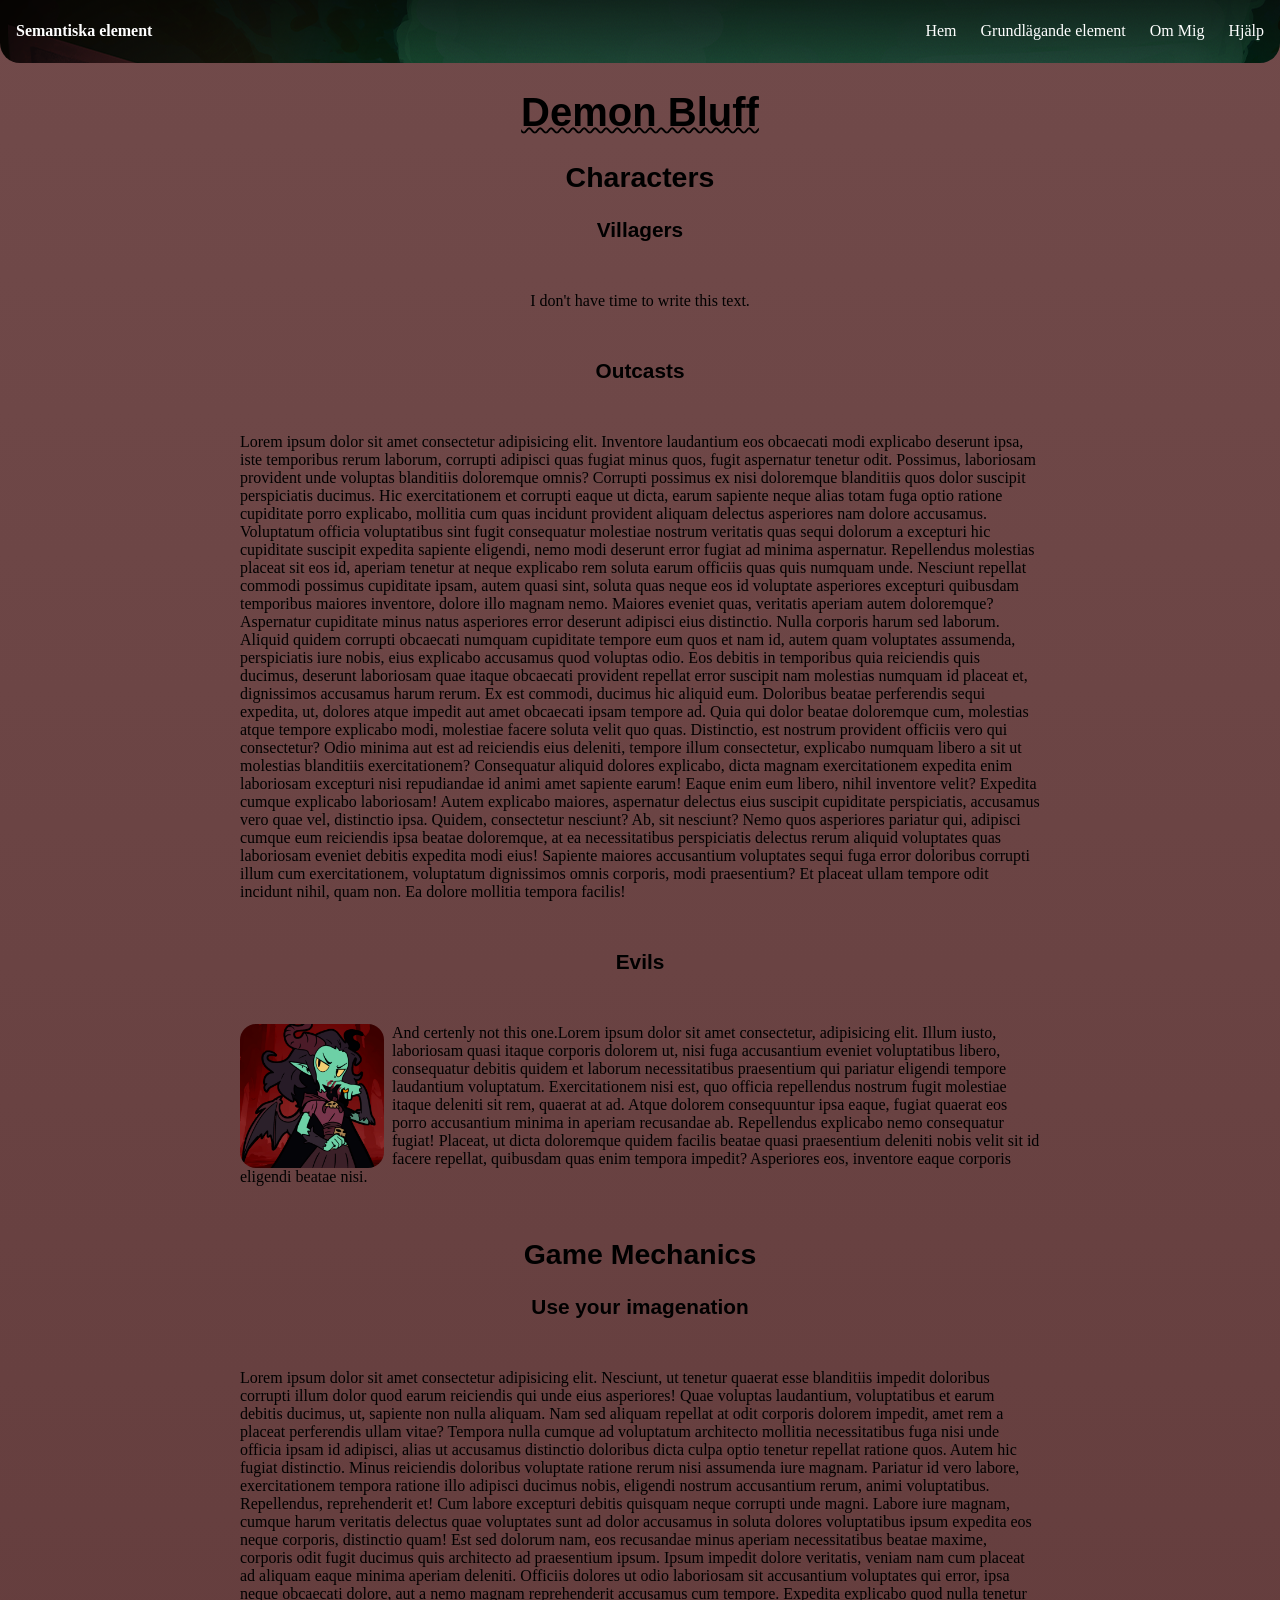
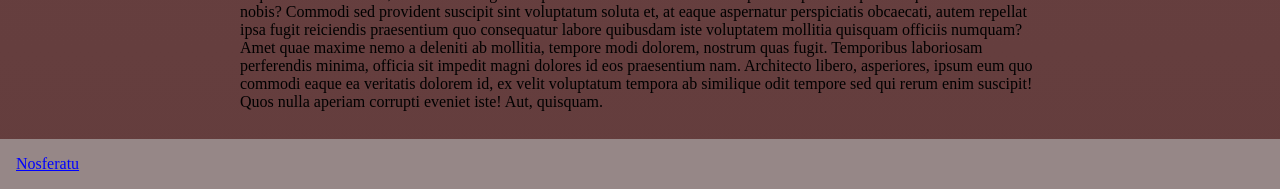
<file: index.html>
<!DOCTYPE html>
<html lang="sv">
<head>
    <meta charset="UTF-8">
    <meta name="viewport" content="width=device-width, initial-scale=1.0">
    <title>Semantic Elements</title>
    <link rel="stylesheet" href="/css/Style2.css">
    <link rel="icon" type="image/x-icon" href="/Img/page_bg_raw.jpg">
</head>
<body>
    <header>
        <span class="bold">Semantiska element</span>

        <nav>
            <ul>
                <li><a class="nav-link" href="bipbop.html">Hem</a></li>
                <li><a class="nav-link" href="#">Grundlägande element</a></li>
                <li><a class="nav-link" href="#">Om Mig</a></li>
                <li><a class="nav-link" href="#mechanics">Hjälp</a></li>
            </ul>
        </nav>


    </header>
    <main>
        <h1>Demon Bluff</h1>
        <h2>Characters</h2>
        <h3>Villagers</h3>
        <span class="center-left-text"><p>I don't have time to write this text.</p></span>
        <h3>Outcasts</h3>
        <span class="center-left-text"><p> Lorem ipsum dolor sit amet consectetur adipisicing elit. Inventore laudantium eos obcaecati modi explicabo deserunt ipsa, iste temporibus rerum laborum, corrupti adipisci quas fugiat minus quos, fugit aspernatur tenetur odit. Possimus, laboriosam provident unde voluptas blanditiis doloremque omnis? Corrupti possimus ex nisi doloremque blanditiis quos dolor suscipit perspiciatis ducimus. Hic exercitationem et corrupti eaque ut dicta, earum sapiente neque alias totam fuga optio ratione cupiditate porro explicabo, mollitia cum quas incidunt provident aliquam delectus asperiores nam dolore accusamus. Voluptatum officia voluptatibus sint fugit consequatur molestiae nostrum veritatis quas sequi dolorum a excepturi hic cupiditate suscipit expedita sapiente eligendi, nemo modi deserunt error fugiat ad minima aspernatur. Repellendus molestias placeat sit eos id, aperiam tenetur at neque explicabo rem soluta earum officiis quas quis numquam unde. Nesciunt repellat commodi possimus cupiditate ipsam, autem quasi sint, soluta quas neque eos id voluptate asperiores excepturi quibusdam temporibus maiores inventore, dolore illo magnam nemo. Maiores eveniet quas, veritatis aperiam autem doloremque? Aspernatur cupiditate minus natus asperiores error deserunt adipisci eius distinctio. Nulla corporis harum sed laborum. Aliquid quidem corrupti obcaecati numquam cupiditate tempore eum quos et nam id, autem quam voluptates assumenda, perspiciatis iure nobis, eius explicabo accusamus quod voluptas odio. Eos debitis in temporibus quia reiciendis quis ducimus, deserunt laboriosam quae itaque obcaecati provident repellat error suscipit nam molestias numquam id placeat et, dignissimos accusamus harum rerum. Ex est commodi, ducimus hic aliquid eum. Doloribus beatae perferendis sequi expedita, ut, dolores atque impedit aut amet obcaecati ipsam tempore ad. Quia qui dolor beatae doloremque cum, molestias atque tempore explicabo modi, molestiae facere soluta velit quo quas. Distinctio, est nostrum provident officiis vero qui consectetur? Odio minima aut est ad reiciendis eius deleniti, tempore illum consectetur, explicabo numquam libero a sit ut molestias blanditiis exercitationem? Consequatur aliquid dolores explicabo, dicta magnam exercitationem expedita enim laboriosam excepturi nisi repudiandae id animi amet sapiente earum! Eaque enim eum libero, nihil inventore velit? Expedita cumque explicabo laboriosam! Autem explicabo maiores, aspernatur delectus eius suscipit cupiditate perspiciatis, accusamus vero quae vel, distinctio ipsa. Quidem, consectetur nesciunt? Ab, sit nesciunt? Nemo quos asperiores pariatur qui, adipisci cumque eum reiciendis ipsa beatae doloremque, at ea necessitatibus perspiciatis delectus rerum aliquid voluptates quas laboriosam eveniet debitis expedita modi eius! Sapiente maiores accusantium voluptates sequi fuga error doloribus corrupti illum cum exercitationem, voluptatum dignissimos omnis corporis, modi praesentium? Et placeat ullam tempore odit incidunt nihil, quam non. Ea dolore mollitia tempora facilis!
        </p></span>
        <h3>Evils</h3>
        <span class="center-left-text"><p><img class="top-aligned-image rounded" src="Img/174218221754479020.png" alt="Lilis character">
         And certenly not this one.Lorem ipsum dolor sit amet consectetur, adipisicing elit. Illum iusto, laboriosam quasi itaque corporis dolorem ut, nisi fuga accusantium eveniet voluptatibus libero, consequatur debitis quidem et laborum necessitatibus praesentium qui pariatur eligendi tempore laudantium voluptatum. Exercitationem nisi est, quo officia repellendus nostrum fugit molestiae itaque deleniti sit rem, quaerat at ad. Atque dolorem consequuntur ipsa eaque, fugiat quaerat eos porro accusantium minima in aperiam recusandae ab. Repellendus explicabo nemo consequatur fugiat! Placeat, ut dicta doloremque quidem facilis beatae quasi praesentium deleniti nobis velit sit id facere repellat, quibusdam quas enim tempora impedit? Asperiores eos, inventore eaque corporis eligendi beatae nisi.</p></span>
        <section id="mechanics">
            <h2>Game Mechanics</h2>
        </section>
        <h3>Use your imagenation</h3>
        <span class="center-left-text"><p>Lorem ipsum dolor sit amet consectetur adipisicing elit. Nesciunt, ut tenetur quaerat esse blanditiis impedit doloribus corrupti illum dolor quod earum reiciendis qui unde eius asperiores! Quae voluptas laudantium, voluptatibus et earum debitis ducimus, ut, sapiente non nulla aliquam. Nam sed aliquam repellat at odit corporis dolorem impedit, amet rem a placeat perferendis ullam vitae? Tempora nulla cumque ad voluptatum architecto mollitia necessitatibus fuga nisi unde officia ipsam id adipisci, alias ut accusamus distinctio doloribus dicta culpa optio tenetur repellat ratione quos. Autem hic fugiat distinctio. Minus reiciendis doloribus voluptate ratione rerum nisi assumenda iure magnam. Pariatur id vero labore, exercitationem tempora ratione illo adipisci ducimus nobis, eligendi nostrum accusantium rerum, animi voluptatibus. Repellendus, reprehenderit et! Cum labore excepturi debitis quisquam neque corrupti unde magni. Labore iure magnam, cumque harum veritatis delectus quae voluptates sunt ad dolor accusamus in soluta dolores voluptatibus ipsum expedita eos neque corporis, distinctio quam! Est sed dolorum nam, eos recusandae minus aperiam necessitatibus beatae maxime, corporis odit fugit ducimus quis architecto ad praesentium ipsum. Ipsum impedit dolore veritatis, veniam nam cum placeat ad aliquam eaque minima aperiam deleniti. Officiis dolores ut odio laboriosam sit accusantium voluptates qui error, ipsa neque obcaecati dolore, aut a nemo magnam reprehenderit accusamus cum tempore. Expedita explicabo quod nulla tenetur nobis? Commodi sed provident suscipit sint voluptatum soluta et, at eaque aspernatur perspiciatis obcaecati, autem repellat ipsa fugit reiciendis praesentium quo consequatur labore quibusdam iste voluptatem mollitia quisquam officiis numquam? Amet quae maxime nemo a deleniti ab mollitia, tempore modi dolorem, nostrum quas fugit. Temporibus laboriosam perferendis minima, officia sit impedit magni dolores id eos praesentium nam. Architecto libero, asperiores, ipsum eum quo commodi eaque ea veritatis dolorem id, ex velit voluptatum tempora ab similique odit tempore sed qui rerum enim suscipit! Quos nulla aperiam corrupti eveniet iste! Aut, quisquam.</p></span>
    </main>
    <footer>
        <span><a href="mailto:samuel.moberg@elev.ge.dbgy.se">Nosferatu</a></span>   
    </footer>
</body>
</html>
</file>
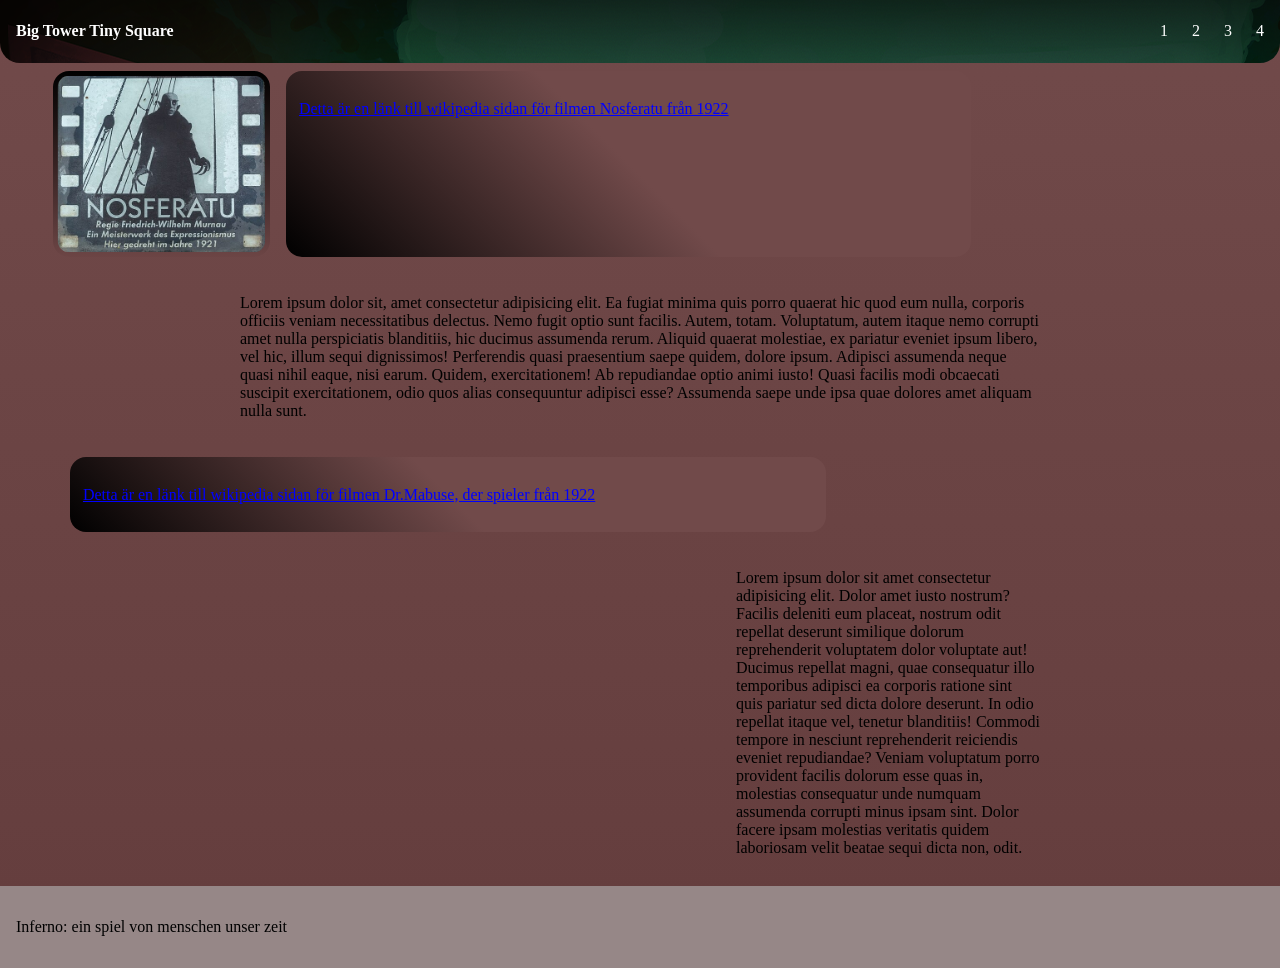
<file: bipbop.html>
<!DOCTYPE html>
<html lang="en">
<head>
    <meta charset="UTF-8">
    <meta name="viewport" content="width=device-width, initial-scale=1.0">
    <title>Big Tower Tiny Square</title>
    <link rel="stylesheet" href="css/Style2.css">
    <link rel="icon" type="image/x-icon" href="/Img/page_bg_raw.jpg">
</head>
<body>
    <header>
        <span class="bold">Big Tower Tiny Square</span>
    <nav>
        <ul>
            <li><a class="nav-link" href="/">1</a></li>
            <li><a class="nav-link" href="Hej.html">2</a></li>
            <li><a class="nav-link" href="#">3</a></li>
            <li><a class="nav-link" href="#">4</a></li>
        </ul>
    </nav>
</header>
<main>
    <div class="flex-row media-1">
        <span class="card rounded translateX-10"><p><a href="https://sv.wikipedia.org/wiki/Nosferatu_(film,_1922)">Detta är en länk till wikipedia sidan för filmen Nosferatu från 1922</a></p></span>

        <a href="https://hejhej.se"><img class="block-image rounded" src="Img\Wismar_Markt_Nosferatu_01_(cropped)(1).jpg" alt="Minnestavla för filmen i Wismar där delar av filmen spelades in."></a>
    </div>

    <span class="center-left-text"><p>Lorem ipsum dolor sit, amet consectetur adipisicing elit. Ea fugiat minima quis porro quaerat hic quod eum nulla, corporis officiis veniam necessitatibus delectus. Nemo fugit optio sunt facilis. Autem, totam. Voluptatum, autem itaque nemo corrupti amet nulla perspiciatis blanditiis, hic ducimus assumenda rerum. Aliquid quaerat molestiae, ex pariatur eveniet ipsum libero, vel hic, illum sequi dignissimos! Perferendis quasi praesentium saepe quidem, dolore ipsum. Adipisci assumenda neque quasi nihil eaque, nisi earum. Quidem, exercitationem! Ab repudiandae optio animi iusto! Quasi facilis modi obcaecati suscipit exercitationem, odio quos alias consequuntur adipisci esse? Assumenda saepe unde ipsa quae dolores amet aliquam nulla sunt.</p></span>
    <div class="flex-row media-2">
    <span class="card rounded translateX-15"><p><a href="https://sv.wikipedia.org/wiki/Dr._Mabuse,_der_Spieler">Detta är en länk till wikipedia sidan för filmen Dr.Mabuse, der spieler från 1922</a></p></span>
    </div>

    <div class="flex-row">
    <p><iframe class="video rounded" src="https://www.youtube.com/embed/qEYd9H5y0K0?si=WlH-5iq7hZrU3zh8" title="YouTube video player" frameborder="0" allow="accelerometer; autoplay; clipboard-write; encrypted-media; gyroscope; picture-in-picture; web-share" referrerpolicy="strict-origin-when-cross-origin" allowfullscreen></iframe>Lorem ipsum dolor sit amet consectetur adipisicing elit. Dolor amet iusto nostrum? Facilis deleniti eum placeat, nostrum odit repellat deserunt similique dolorum reprehenderit voluptatem dolor voluptate aut! Ducimus repellat magni, quae consequatur illo temporibus adipisci ea corporis ratione sint quis pariatur sed dicta dolore deserunt. In odio repellat itaque vel, tenetur blanditiis! Commodi tempore in nesciunt reprehenderit reiciendis eveniet repudiandae? Veniam voluptatum porro provident facilis dolorum esse quas in, molestias consequatur unde numquam assumenda corrupti minus ipsam sint. Dolor facere ipsam molestias veritatis quidem laboriosam velit beatae sequi dicta non, odit.</p>
    </div>
</main>
<footer>
    <p class="footer">Inferno: ein spiel von menschen unser zeit</p>
</footer>
</body>
</html>
</file>
<file: css/Style2.css>
html{
    scroll-behavior: smooth;
}
body{
    margin: 0;
    background: linear-gradient(0deg, rgb(100, 61, 61), rgb(113, 74, 74));
}
ul{
    display: flex;
    list-style: none;
    gap: 1.5rem;
}
.bold{
    font-weight: bold;
}
header{
    border-radius:0px 0px 20px 20px;
    display: flex;
    align-items: center;
    background-color: rgb(0, 0, 0);
    color: white;
    justify-content: space-between;
    padding: 0.4rem 1rem;
    background-image: url("/Img/page_bg_raw.jpg")
}
main{
    text-align: center;
}
footer{
    background-color: rgb(150, 135, 135);
    padding:1rem;
}
h1, h2, h3{
    font-family:'Segoe UI', Tahoma, Geneva, Verdana, sans-serif
    
}
h1{
    font-size: 2.5rem ;
    text-decoration: underline;
    text-decoration-style: wavy;
    text-decoration-thickness:0.15rem ;
}
h2{
    font-size: 1.78rem ;
}
h3{
    font-weight: 625 ;
    font-size: 1.3rem ;
}
p{
    text-align: left;
    padding: 0.8rem;
    max-width: 100ch;

}
nav a.nav-link, a.nav-link:visited{
    color:rgb(255, 255, 255);
    text-decoration: none;
}
a.nav-link:hover{
    color: red;
    text-decoration: none;
}
a.nav-link:active{
    color:rgb(109, 12, 12);
}
a:link{
    color:blue;
}
a:visited{
    color:blueviolet;
}
a:hover{
    color:rgb(89, 89, 255);
}
img{
    max-width: 100%;
    display: block;
    object-fit: cover;
    color: gray;
    font-style: italic;
}
.top-aligned-image{
    max-width: 9rem;
    vertical-align: top;
    float: left;
    margin: 0rem 0.5rem 0rem 0rem;
}
.block-image{
    max-width: 13rem;
    display: block;
    margin: 0.5rem;
    padding: 0.3rem;
    background: linear-gradient(180deg, black, rgb(108, 69, 69));
}
.rounded{
    border-radius: 1rem;
}
.card{
    display: flex;
    margin: 0.5rem;
    background: linear-gradient(45deg, black, rgb(113, 74, 74), rgb(113, 74, 74));
    transition: padding-right 0.4s ease-in-out;
}
.card:hover{
    transition: box-shadow 250ms ease-in-out;
    box-shadow: 4px 4px 10px;
}
.footer{
    padding: 0;
}
.video{
    width: 320px;
    height: 180px;
    vertical-align: top;
    float: left;
    margin: 0.5rem;
    transition: width 0.4s ease-in-out, height 0.4s ease-in-out;
}
.flex-row{
    display: flex;
    flex-direction: row-reverse;
    justify-content: center;
    transition: transform 0.4s ease-out;
}
@media screen and (min-width: 1000px){
    .media-1{
        transform:translateX(-10%)
    }
    .media-2{
        transform: translateX(-15%);
    }
    .translateX-10{
        flex-grow: 0.4;
    }
    .translateX-15{
        flex-grow: 0.3;
    }
    .video{
        width: 480px;
        height: 270px;
    }
}
.center-left-text {
    display: flex;
    justify-content: center;
}
</file>
